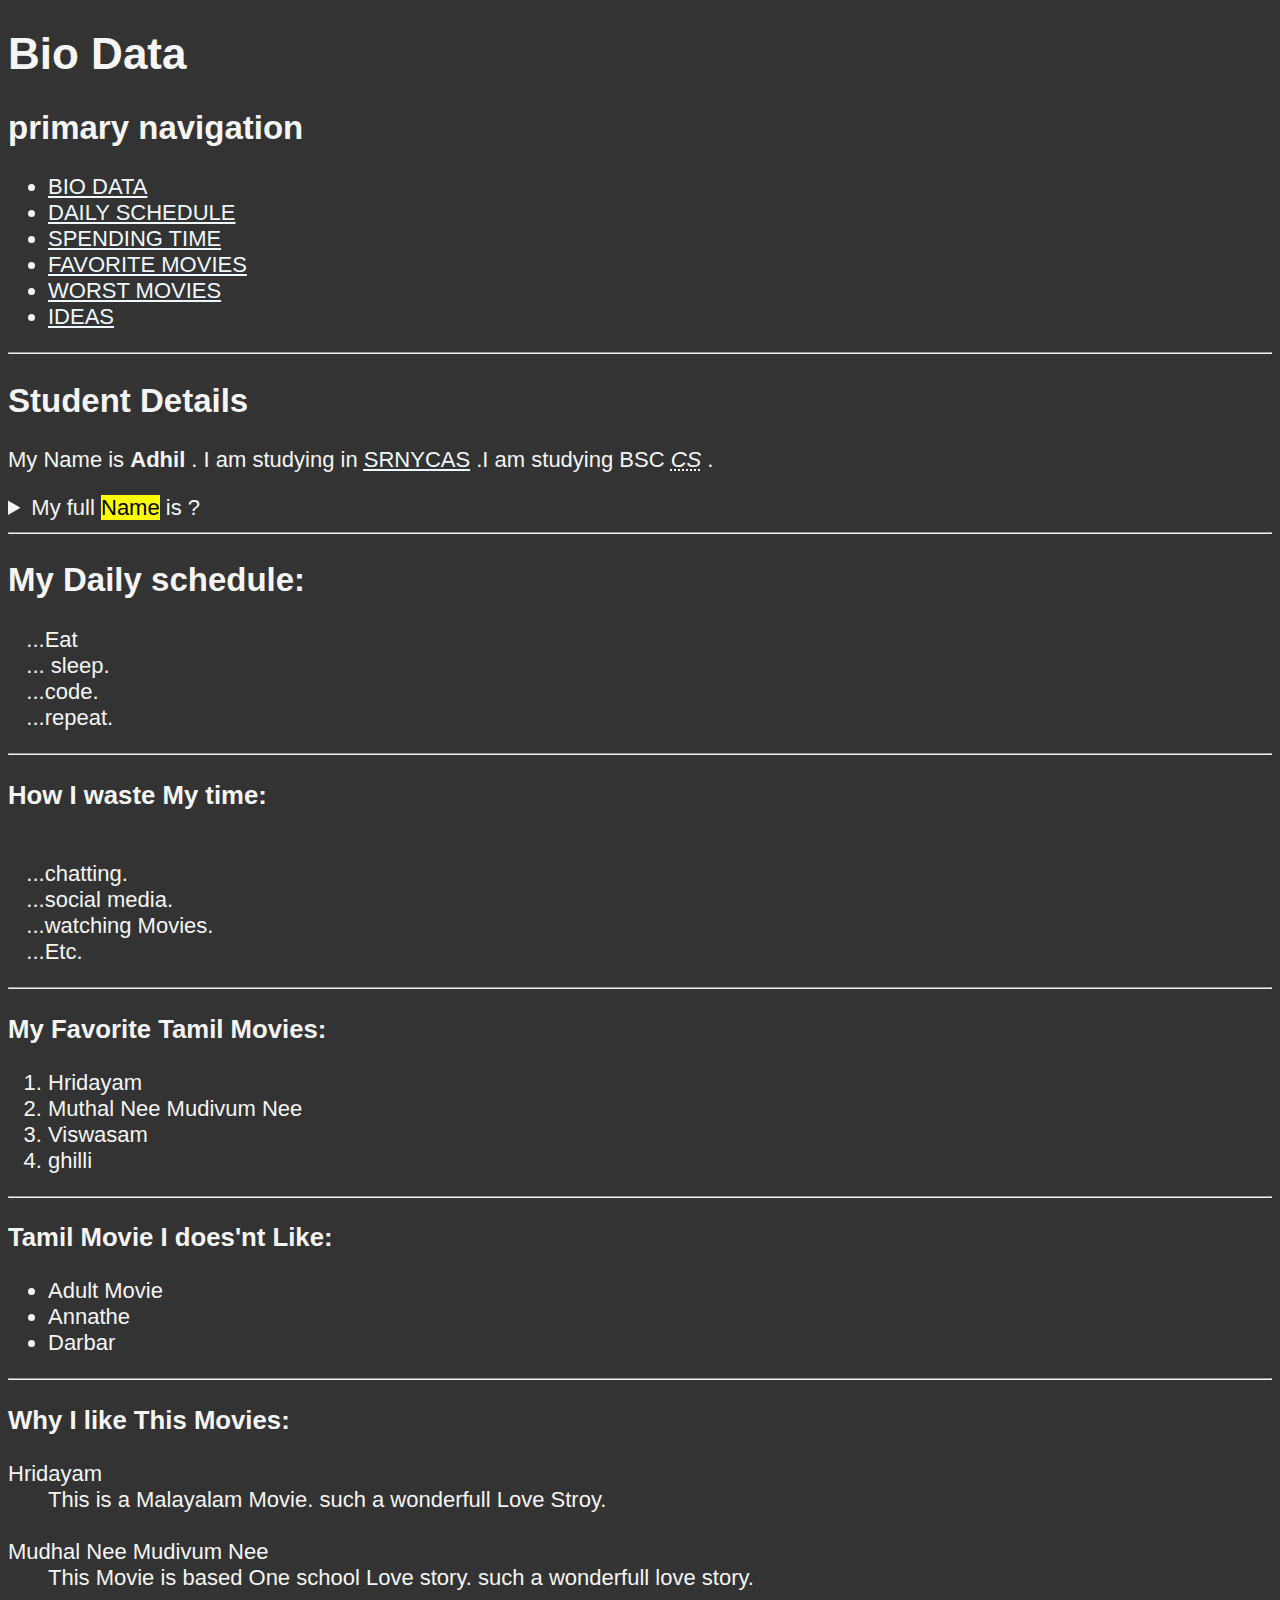
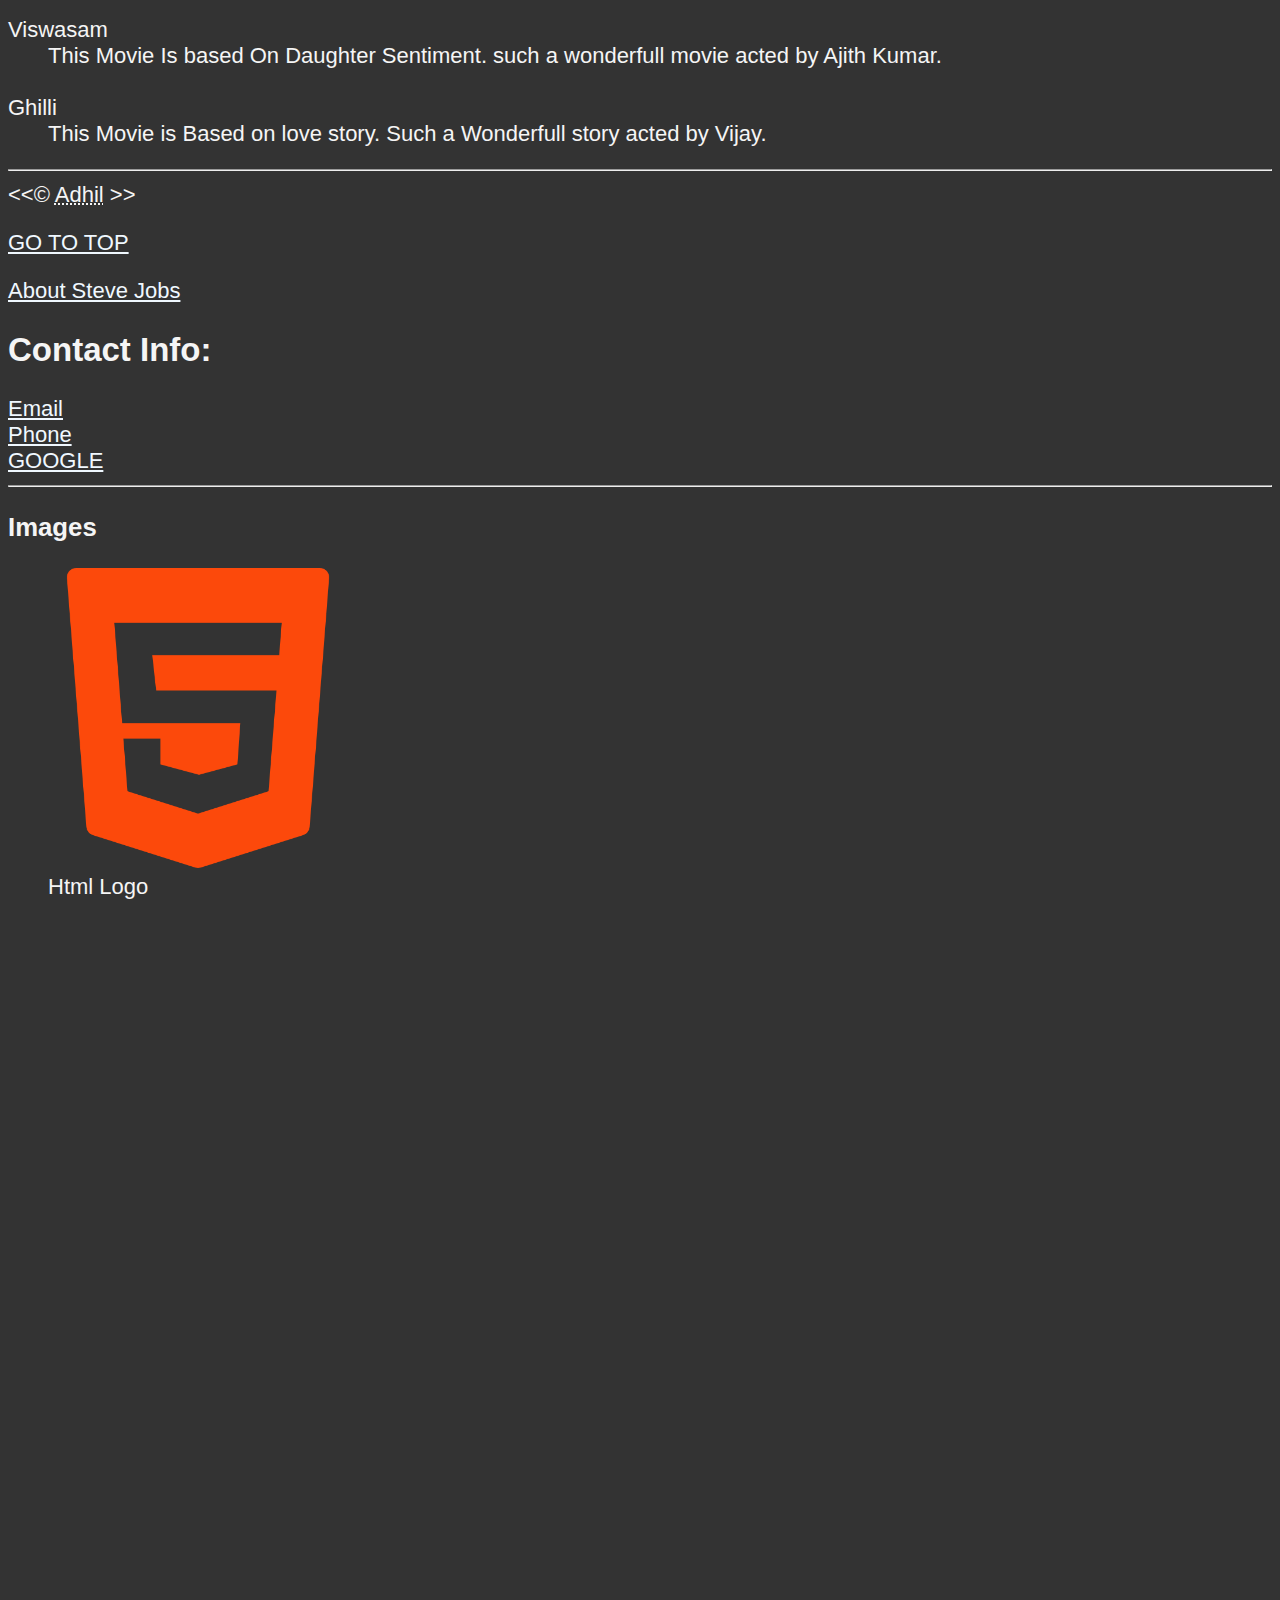
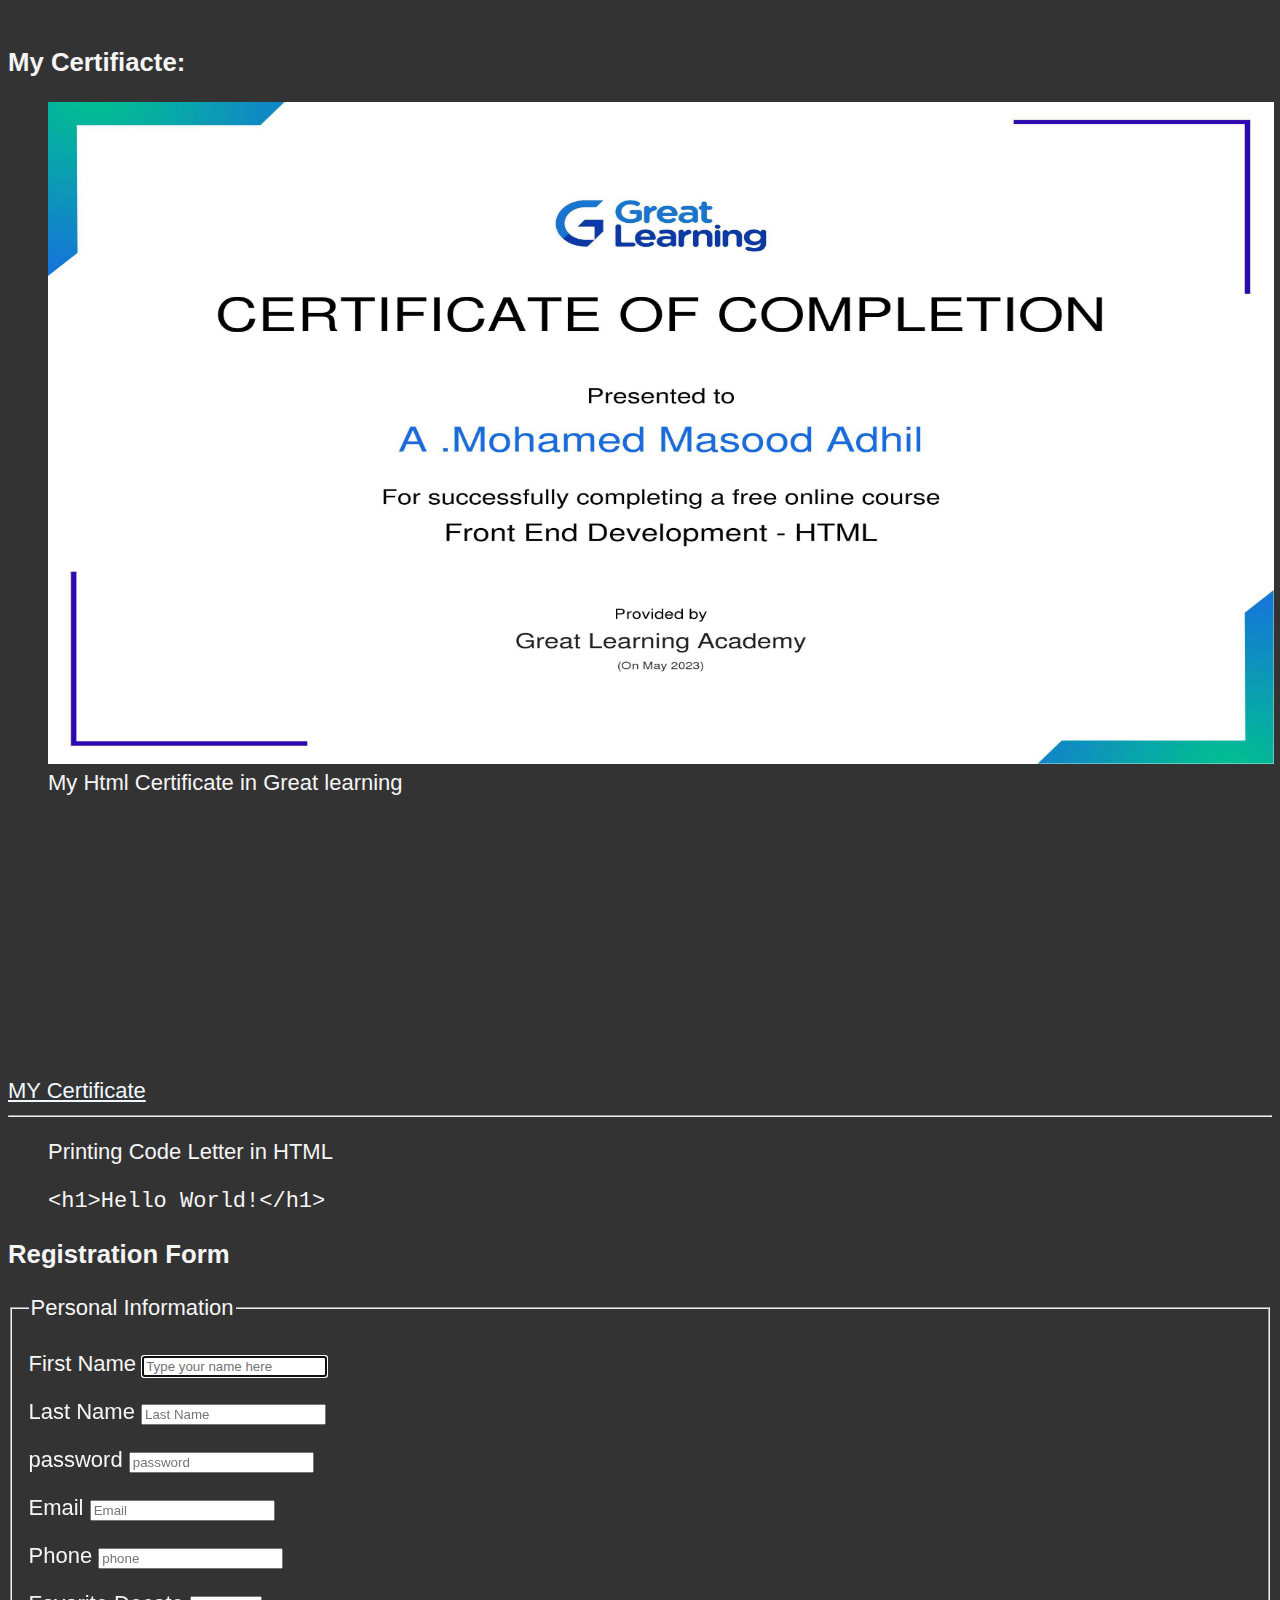
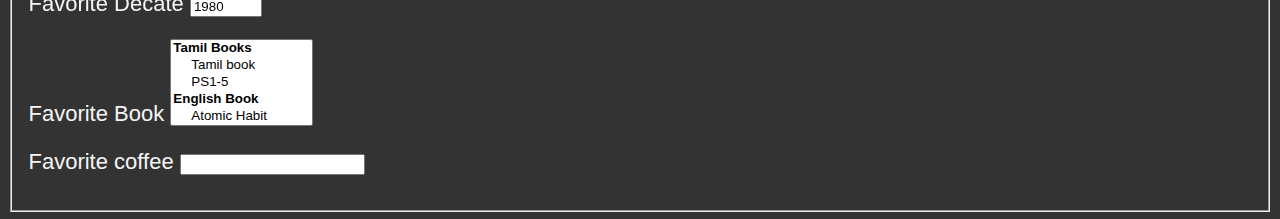
<file: HTML/index.html>
<!DOCTYPE html>
<html lang="en">
    <head>
        <meta charset="UT-8">
        <meta name="author" content="Adhil">
        <meta name="description" content="this page is to how i a learn HTML.">
        <title>front end webdevelopement</title>
        <link rel="icon" href="htmlf.png" type="image/x-icon">
        <link rel="stylesheet" href="main.css" type="text/css">
    </head>
    <body>

        <header>

        <section id="bio"></section>
        <h1>Bio Data</h1>

        <nav aria-labelledby="primary navigation">
            <h2 id="primary navigation">primary navigation</h2>
            <ul>
                <li> <a href="#bio">BIO DATA</a></li>

                <li><a href="#daily">DAILY SCHEDULE</a></li>
                <li><a href="#time">SPENDING TIME</a></li>
                <li><a href="#movies">FAVORITE MOVIES</a></li>
                <li><a href="#hate">WORST MOVIES</a></li>
                <li><a href="#reason">IDEAS</a></li>
                </ul>
        </nav>
    </header>

    <hr>
        <h2>Student Details</h2>
        <p>My Name is <strong>Adhil</strong> . I am studying in <abbr title="Sri Ram Nallamani Yadava College Of arts and Science"><a href="https://www.nallamanicolleges.org/" target="_blank">SRNYCAS</a></abbr>  .I am studying BSC <em> <abbr title="Computer Science">CS</abbr> </em>. </p>

        <aside>
            <details>
                <summary>My full <mark> Name</mark> is ?</summary>
                <p>A.Mohamed Masood Adhil</p>
            </details>
        </aside>

        <hr>
        <article id="daily">
        <h2>My Daily schedule:</h2>
        <p> &nbsp;&nbsp;&nbsp;...Eat <br>
            &nbsp;&nbsp;&nbsp;... sleep.<br>
            &nbsp;&nbsp;&nbsp;...code.<br>
            &nbsp;&nbsp;&nbsp;...repeat. <br>
        </p>
    </article>
        <hr>
         
        <section id="time">

        <h3>How I waste My time:</h3>
        <p>
            <br>&nbsp;&nbsp;&nbsp;...chatting.
            <br>&nbsp;&nbsp;&nbsp;...social media.
            <br>&nbsp;&nbsp;&nbsp;...watching Movies.
            <br>&nbsp;&nbsp;&nbsp;...Etc.
        </p>
    </section>
        <hr>

        <section id="movies">


        <h3>My Favorite Tamil Movies:</h3>
        <ol>
            <li>Hridayam</li>
            <li>Muthal Nee Mudivum Nee</li>
            <li>Viswasam</li>
            <li>ghilli</li>
        </ol>

        </section>
        <hr>

        <section id="hate">

        <h3>Tamil Movie I does'nt Like:</h3>
        <ul>
            <li>Adult Movie</li>
            <li>Annathe</li>
            <li>Darbar</li>
        </ul>

    </section>

    <hr>
      
        <section id="reason">


        <h3>Why I like This Movies:</h3>

        <dl>
            <dt>Hridayam</dt>
            <dd>This is a Malayalam Movie. such a wonderfull Love Stroy. </dd>
            <br>

            <dt>Mudhal Nee Mudivum Nee </dt>
            <dd> This Movie is based One school Love story. such a wonderfull love story.</dd>
            <br>
   
            <dt>Viswasam</dt>
            <dd>This Movie Is based On Daughter Sentiment. such a wonderfull movie acted by Ajith Kumar.</dd>
            <br>

            <dt>Ghilli</dt>

            <dd>This Movie is Based on love story. Such a Wonderfull story acted by Vijay.</dd>
        </dl>

    </section>
        <hr>

         &lt;&lt;&copy;  <abbr title="Author">Adhil</abbr>  &gt;&gt;

        

         <p>
           <a href="#">GO TO TOP</a> 
         </p>

         <a href="main.html" target="_blank">About Steve Jobs</a>

         <h2>Contact Info:</h2>

         

         <a href="mailto:adhil123@gmail.com">Email</a>

         <br>

         <a href="tel:+1234567890">Phone</a>

         <br>

         <a href="https://www.google.com">GOOGLE</a>

         <br>
         <hr>

         <h3>Images</h3>

         <figure>

         <img src="htmlf.png" alt="HTML5" width="300" height="300" title="I am learning Html5">

         <figcaption>Html Logo</figcaption>

        </figure>


         <br><br><br><br><br><br><br><br><br><br><br><br><br><br><br><br><br><br><br><br><br><br><br><br><br><br><br><br><br><br><br><br><br><br><br><br><br><br><br><br><br><br><br><br><br><br><br><br><br><br><br><br><br><br><br><br><br><br><br><br><br><br><br><br><br><br><br><br><br><br><br><br><br><br><br><br><br><br><br><br><br><br><br><br><br><br><br><br><br><br><br><br><br><br><br><br><br><br><br><br><br><br><br><br><br><br><br><br><br><br><br><br><br><br><br><br><br><br><br><br><br><br><br><br><br><br><br><br><br><br><br><br><br><br><br><br><br><br><br><br><br><br><br><br><br><br><br><br><br><br>



         <h3>My Certifiacte:</h3>

         <figure>


         <img src="certificate1.jpg" alt="HTML 5" title="I  am learning web developement" width="1226"
         height="662" loading="lazy" > 

         <figcaption>My Html Certificate in Great learning</figcaption>

        </figure>

         <br><br><br><br><br><br><br><br><br><br>
         
        <a href="certificate1.jpg" download="Certificate">MY Certificate</a>
        <br>

        <hr>

        <figure>

          <figcaption> Printing Code Letter in HTML</figcaption>

             <p><code>&lt;h1&gt;Hello World!&lt;/h1&gt;</code></p> 
    </figure>


    <h3>Registration Form</h3>

    <form action="https://httpbin.org/get" method="get">
        <fieldset>
            <legend>Personal Information</legend>
       
        <p>
        <label for="firstName">First Name</label>
        <input type="text" name="firstName" id="firstName" placeholder="Type your name here" autocomplete="on" required autofocus>
    </p>
    <p>
        <label for="lastName">Last Name</label>
        <input type="text" name="latName" id="lastName" placeholder="Last Name" autocomplete="on" required>
    </p>
    <p>
        <label for="password">password</label>
        <input type="password" name="password" id="password" placeholder="password" autocomplete="on" required>
    </p>
    <p>
        <label for="Email">Email</label>
        <input type="email" name="email" id="email" placeholder="Email" autocomplete="on" required>
        
    </p>
    <p>
        <label for="phone">Phone</label>
        <input type="tel" name="phone" id="phone" placeholder="phone" pattern="[0-9]{5}-[0-9]{5}" required>
        
    </p>
    <p>
        <label for="decade">Favorite Decate</label>
        <input type="number" name="decade" id="decade" min="1950" max="2023" step="10" value="1980">
        
    </p>
    <p>
        <label for="book">Favorite Book</label>
        <select name="book" id="book" multiple size="5">
            <optgroup label="Tamil Books" >
            <option value="Tamil book ">Tamil book</option>
            <option value="ps1-5">PS1-5</option>
        </optgroup>
        <optgroup label="English Book">
            <option value="Atomic Habit">Atomic Habit</option>
            <option value="phycology of money" >phycology of money</option>
            <option value="the alchemist">The Alchemist</option>
            <option value="Rich dad poor dad">Rich dad Poor dad</option>
            <option value="others" >Others</option>
            </optgroup>
        </select>
        </p>
        <p>
        <label for="coffee">Favorite coffee</label>
        <input type="text" name="coffee" id="coffee" list="coffee-list">
        <datalist id="coffee-list">
            <option value="coffee">
            <option value="Tea">
            <option value="black coffee">
            <option value="Turmeric Tea">
            <option value="Badam Milk">
        </datalist>
        
    </p>

</fieldset>
    </form>
    </body>
</html>
</file>
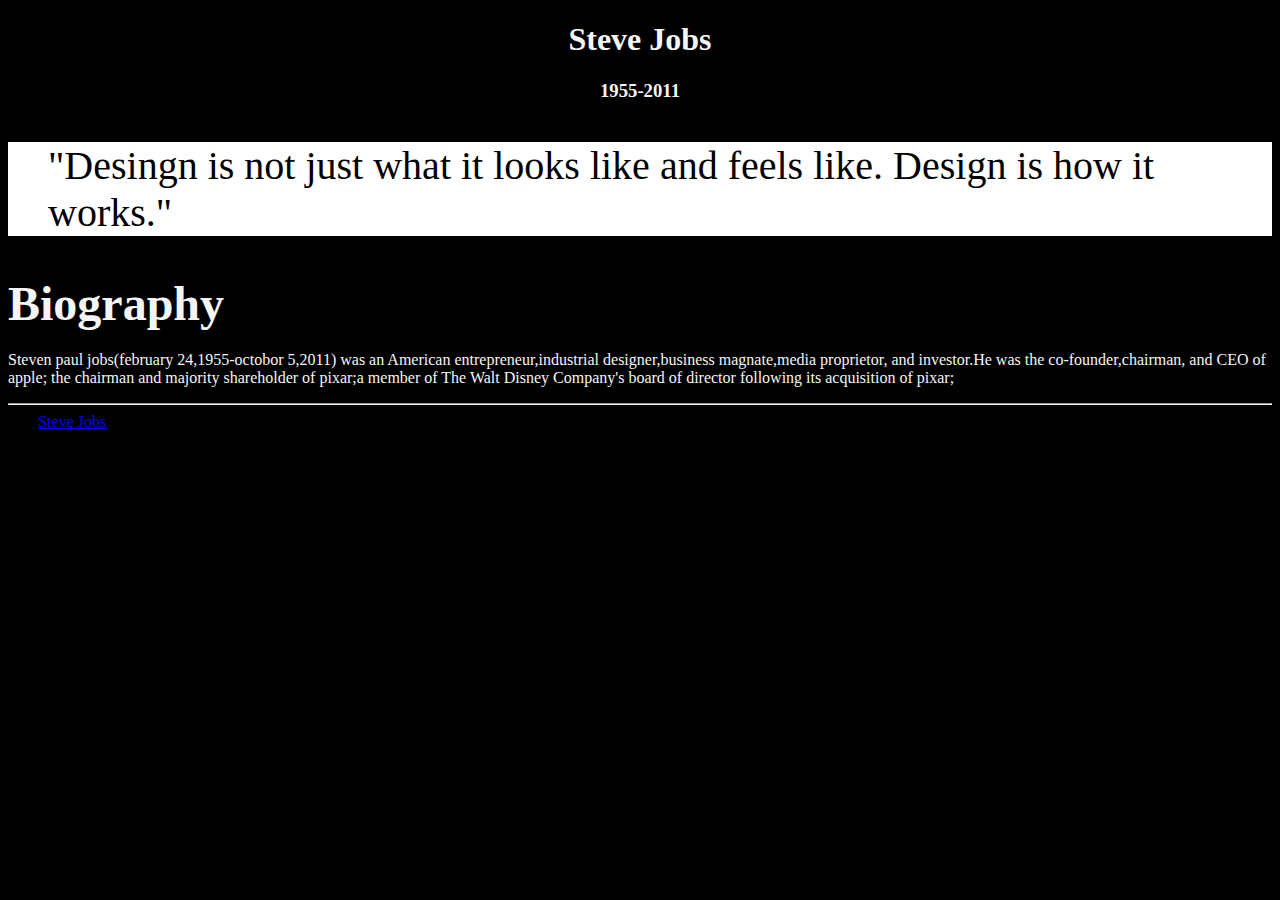
<file: HTML/main.html>
<!DOCTYPE html>
<html>
    <head>
        <title>steve jobs</title>
        <style>
            
            html{
                margin: 0;
                box-sizing: border-box;
                padding: 0;
            }

            body{
                background-color: black;
            }
            
            header{
                text-align: center;
                background-color: black;
                color: whitesmoke;

            }

            .one{
                background-color: white;
                color: black;
                font-size: 40px;
            }

            .two{
                background-color: black;
                color: whitesmoke;
            }

            strong{
                font-size: 3rem;
            }


            </style>
        </head>

        <body>
            <header>
            <h1>Steve Jobs</h1>
            <h3>1955-2011</h3>
        </header>
        <main>
            <article>
                <section class="one">
            <p>
            <blockquote> "Desingn is not just what it looks like and feels like.
                Design is how it works."</blockquote>

            </p>
        </section>
        <section class="two">

            <h2><strong>Biography</strong> </h2>


                <p> Steven paul jobs(february 24,1955-octobor 5,2011) was an American entrepreneur,industrial designer,business magnate,media proprietor, and investor.He was the co-founder,chairman, and CEO of apple;
                    the chairman and majority shareholder of pixar;a member of The Walt Disney Company's board of director following its acquisition of pixar;
                </p>

                <hr>
            </section>
            </article>
            
        </main>

        <footer>
            &lt;&lt;&copy;<a href="#">Steve Jobs</a>&gt;&gt;
        </footer>
        </body>

    </html>
</file>
<file: HTML/main.css>
html{
    font-size: 22px;
}

body{
    
    background-color: #333;
    color: whitesmoke;
    font-family:Arial, Helvetica, sans-serif
}

a{
    color: aliceblue;
}

a:hover, a:active{
    color: antiquewhite;
}

a:visited{
    color:grey
}
</file>
